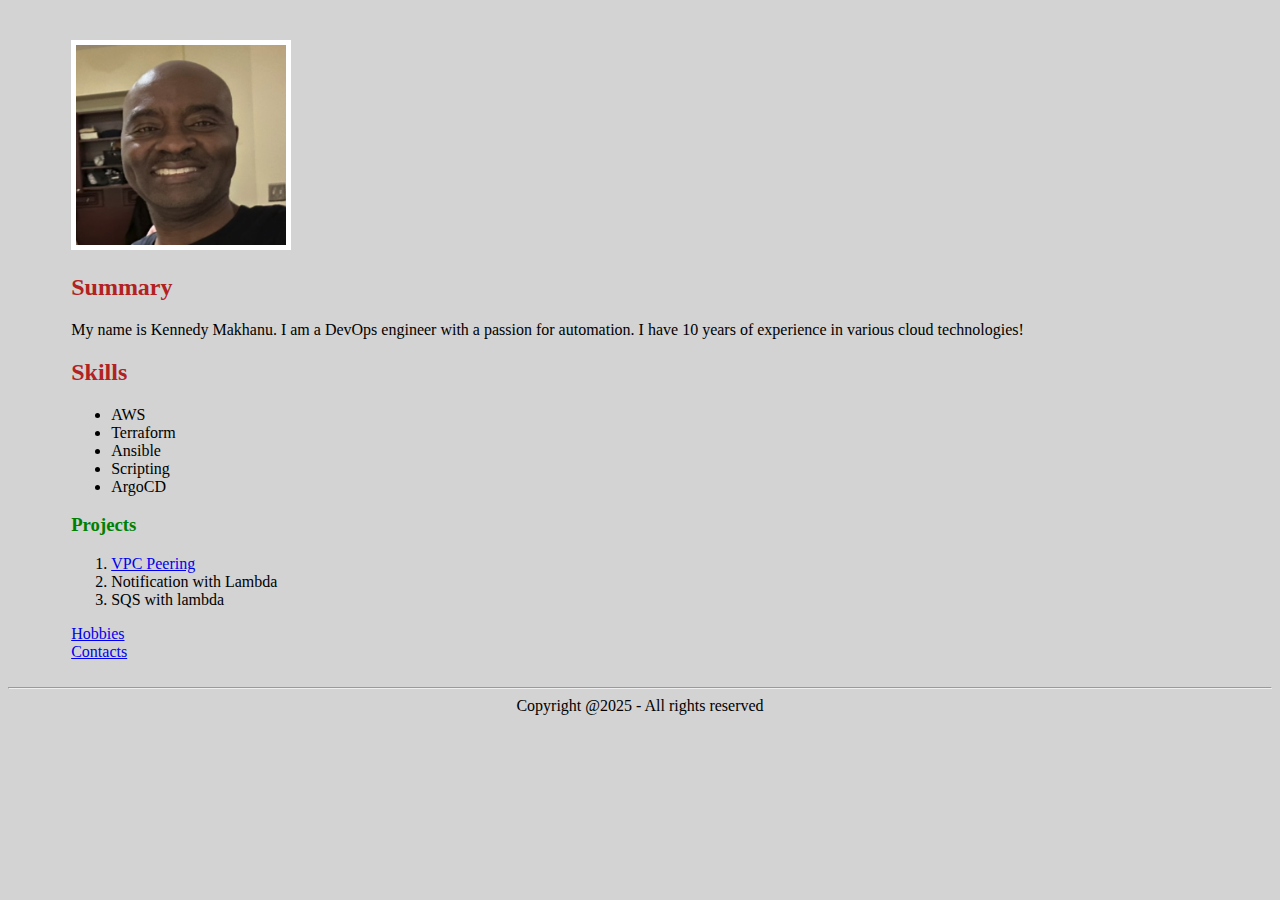
<file: index.html>
<!doctype html>
<html lang="en">
<head>
    <meta charset="UTF-8">
    <meta name="viewport"
          content="width=device-width, user-scalable=no, initial-scale=1.0, maximum-scale=1.0, minimum-scale=1.0">
    <meta http-equiv="X-UA-Compatible" content="ie=edge">
    <title>My Portfolio</title>
    <link rel="stylesheet" href="fonts.css">
</head>
<body>
<div id="test">
<img src="./images/kens.png", height="200"/>
<h2>Summary</h2>
<p>
    My name is Kennedy Makhanu. I am a DevOps engineer with a passion for automation.
    I have 10 years of experience in various cloud technologies!
</p>
<h2>Skills</h2>
<ul>
    <li>AWS</li>
    <li>Terraform</li>
    <li>Ansible</li>
    <li>Scripting</li>
    <li>ArgoCD</li>
</ul>
<h3>Projects</h3>
<ol>
    <li><a href="vpc-peering.html">VPC Peering</a></li>
    <li>Notification with Lambda</li>
    <li>SQS with lambda</li>
</ol>
<a href="hobbies.html">Hobbies</a>
<br>
<a href="contacts.html">Contacts</a>
</div>
<footer>
    <br>
    <hr>
    Copyright @2025 - All rights reserved
</footer>
</body>
</html>
</file>
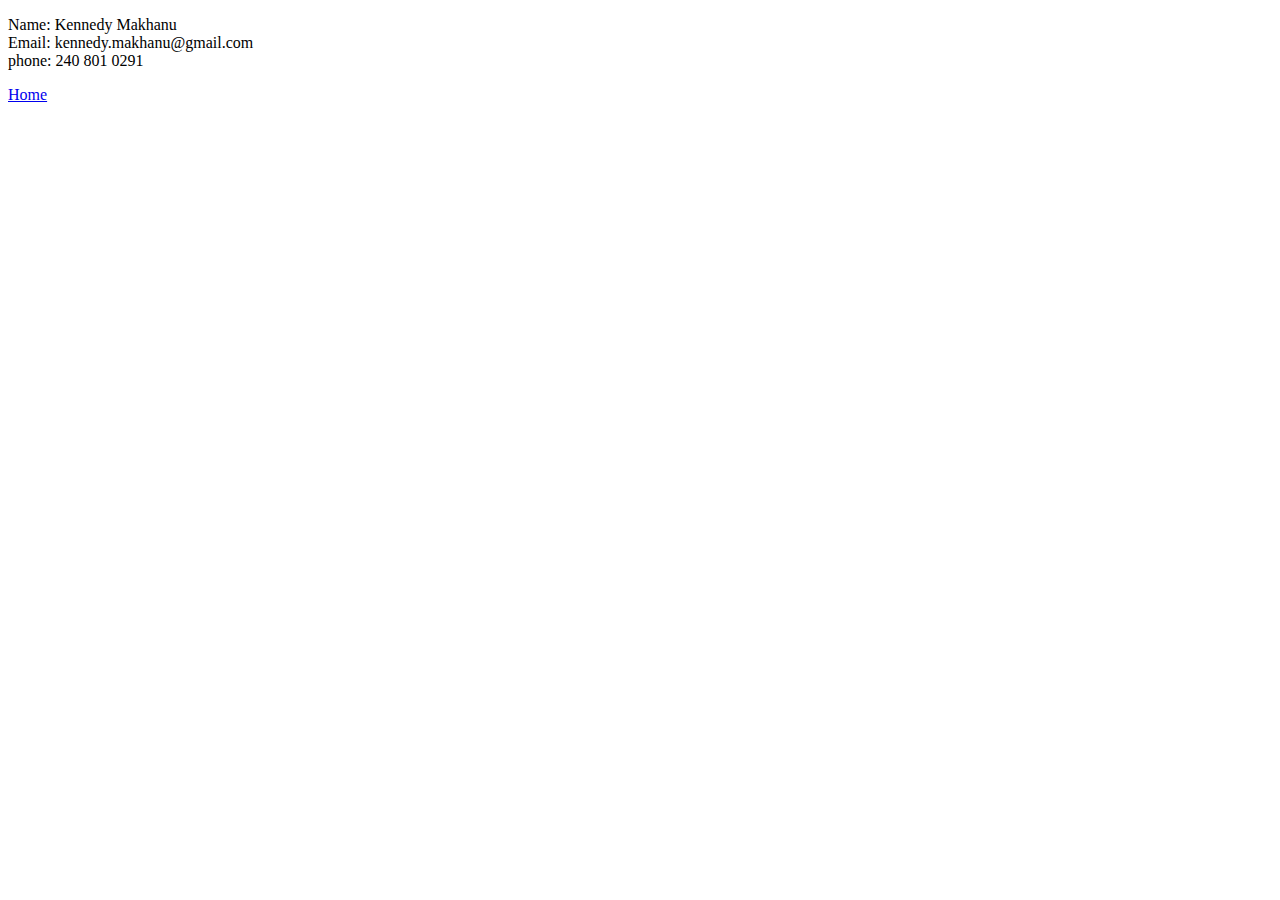
<file: contacts.html>
<!doctype html>
<html lang="en">
<head>
    <meta charset="UTF-8">
    <meta name="viewport"
          content="width=device-width, user-scalable=no, initial-scale=1.0, maximum-scale=1.0, minimum-scale=1.0">
    <meta http-equiv="X-UA-Compatible" content="ie=edge">
    <title>Contacts</title>
</head>
<body>
<p>
    Name: Kennedy Makhanu <br>
    Email: kennedy.makhanu@gmail.com <br>
    phone: 240 801 0291
</p>
<a href="index.html">Home</a>
</body>
</html>
</file>
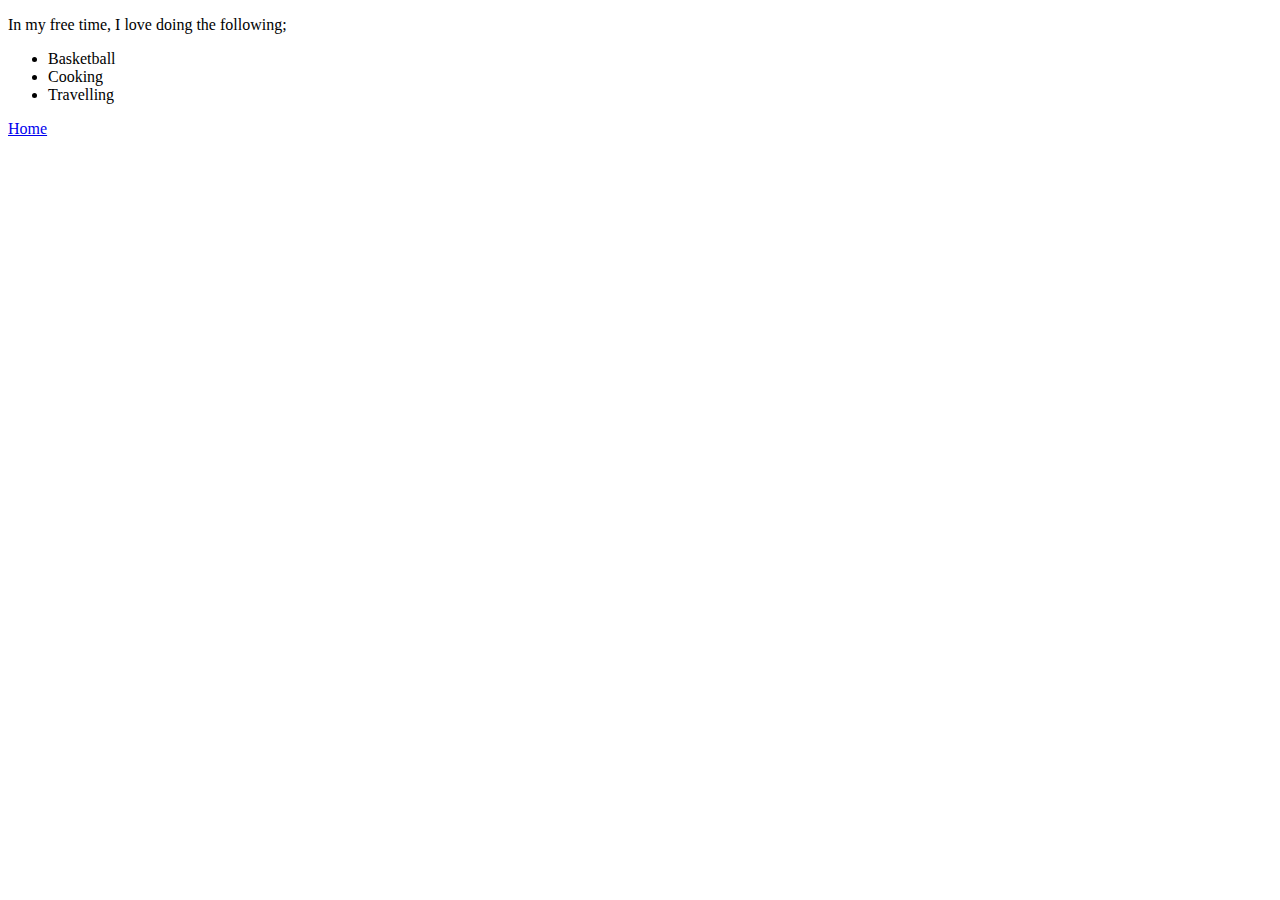
<file: hobbies.html>
<!doctype html>
<html lang="en">
<head>
    <meta charset="UTF-8">
    <meta name="viewport"
          content="width=device-width, user-scalable=no, initial-scale=1.0, maximum-scale=1.0, minimum-scale=1.0">
    <meta http-equiv="X-UA-Compatible" content="ie=edge">
    <title>Hobbies</title>
</head>
<body>
<p>
    In my free time, I love doing the following;
    <ul>
    <li>Basketball</li>
    <li>Cooking</li>
    <li>Travelling</li>
</ul>
</p>
<a href="index.html">Home</a>
</body>
</html>
</file>
<file: fonts.css>
body {
    background-color: lightgray;
}
h2 {
    color: firebrick;
}
h3 {
    color: green;
}
img {
    border: 5px solid white;
}
footer {
    text-align: center;
}
#test {
    width: 90%;
    margin-left: 5%;
    margin-top: 40px;
}
</file>
